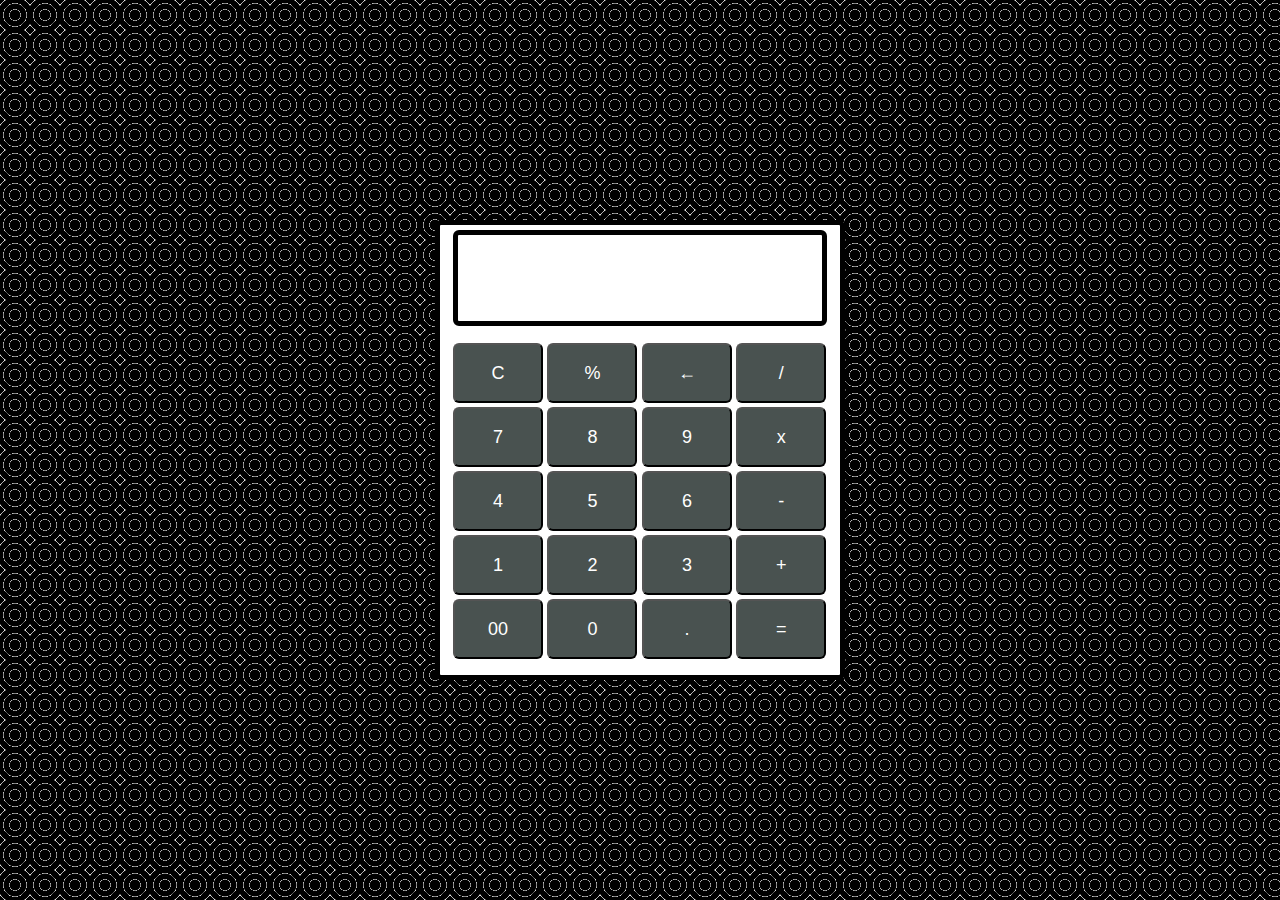
<file: calculator/index.html>
<!DOCTYPE html>
<html lang="en">
<head>
   <link rel="stylesheet" href="calculator.css">
   <title>Calulator</title>
</head>
<body>
   <div><h1>Calculator</h1></div>
      <div class="main">
      <input type="text" id = 'res'>
      <div class="btn">
         
         <input class="btn" type="button" value = 'C' onclick = "Clear()">
         <input class="btn" type="button" value = '%' onclick = "Solve('%')">
         <input class="btn" type="button" value = '←' onclick ="Back('←')">
         <input class="btn" type="button" value = '/' onclick = "Solve('/')">
         <br>
         <input class = "btn" type="button" value = '7' onclick = "Solve('7')">
         <input class = "btn" type="button" value = '8' onclick = "Solve('8')">
         <input class = "btn" type="button" value = '9' onclick = "Solve('9')">
         <input class = "btn" type="button" value = 'x' onclick = "Solve('*')">
         <br>
         <input type="button" class="btn" value = '4' onclick = "Solve('4')">
         <input type="button" class="btn" value = '5' onclick = "Solve('5')">
         <input type="button" class="btn" value = '6' onclick = "Solve('6')">
         <input type="button" class="btn" value = '-' onclick = "Solve('-')">
         <br>
         <input type="button" class = "btn" value = '1' onclick = "Solve('1')">
         <input type="button" class = "btn" value = '2' onclick = "Solve('2')">
         <input type="button" class = "btn" value = '3' onclick = "Solve('3')">
         <input type="button" class = "btn" value = '+' onclick = "Solve('+')">
         <br>
         <input type="button" class = "btn" value = '00'onclick = "Solve('00')">
         <input type="button" class = "btn" value = '0' onclick = "Solve('0')">
         <input type="button" class = "btn" value = '.' onclick = "Solve('.')">
         <input type="button" class = "btn" value = '=' onclick = "Result()">
      </div>
   </div>
   <script src = 'calculator.js' ></script>
</body>
</html>
</file>
<file: calculator/calculator.css>
*{
    padding: 0;
    margin: 0;
    font-family: 'poppins', sans-serif;
 }
 body{
   background: repeating-radial-gradient(circle, #000, #000 5px, transparent 6px);
   background-size: 30px 30px;
    display: grid;
    height: 100vh;
    place-items: center;
 }
 .main{
    width: 400px;
    height: 450px;
    background-color: white;
    position: absolute;
    border: 5px solid black;
    border-radius: 6px; 
 }
 .main input[type='text'] {
    width: 88%;
    position: relative;
    height: 80px;
    top: 5px;
    text-align: right;
    padding: 3px 6px;
    outline: none;
    font-size: 40px;
    border: 5px solid black;
    display: flex;
    margin: auto;
    border-radius: 6px;
    color: black;
 }
 .btn input[type='button']{
    width:90px;
    padding: 2px;
    margin: 2px 0px;
    position: relative;
    left: 13px;
    top: 20px;
    height: 60px;
    cursor: pointer;
    font-size: 18px;
    transition: 0.5s;
    background-color: #495250;
    border-radius: 6px;
    color: white;
 }
 .btn input[type='button']:hover{
    background-color: black;
    color: white;
 }
</file>
